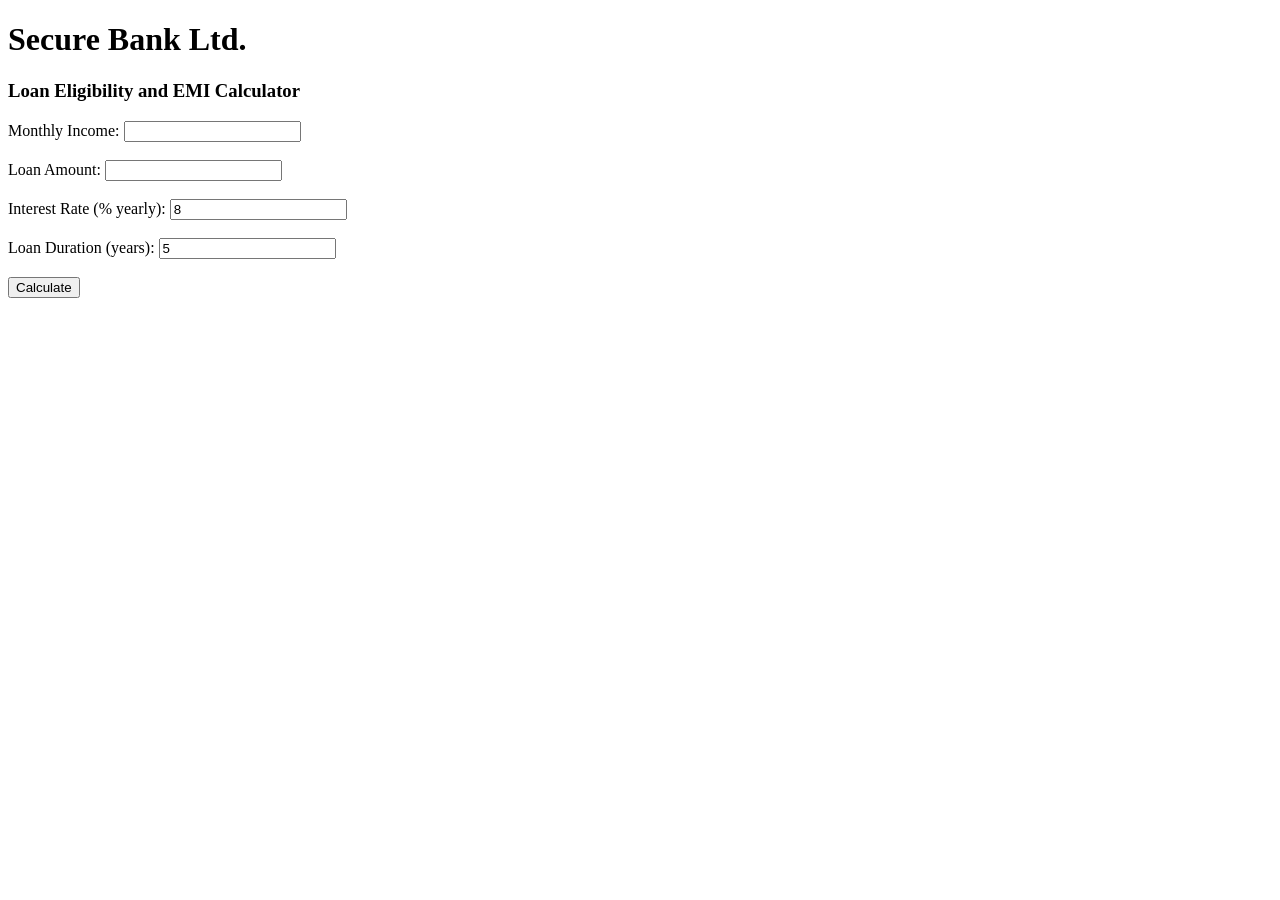
<file: Practical3/index.html>
<!DOCTYPE html>
<html>
<head>
    <title>Secure Bank</title>
</head>
<body>

    <h1>Secure Bank Ltd.</h1>
    <h3>Loan Eligibility and EMI Calculator</h3>

    <label>Monthly Income:</label>
    <input type="number" id="income"><br><br>

    <label>Loan Amount:</label>
    <input type="number" id="loan"><br><br>

    <label>Interest Rate (% yearly):</label>
    <input type="number" id="rate" value="8"><br><br>

    <label>Loan Duration (years):</label>
    <input type="number" id="years" value="5"><br><br>

    <button onclick="calculate()">Calculate</button>

    <h3 id="result"></h3>
<script src="script.js"></script> 
</body>
</html>
</file>
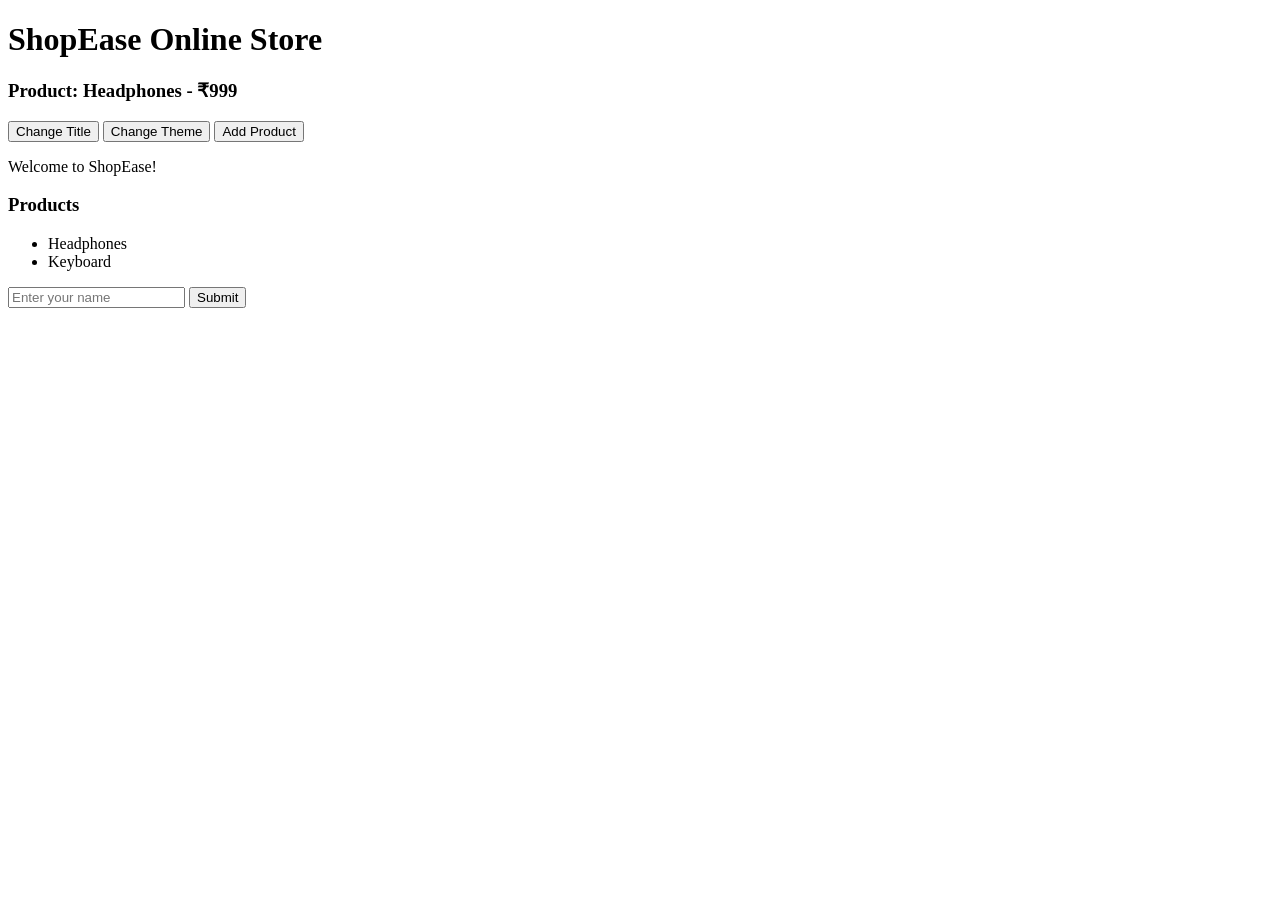
<file: Practical4/index.html>
<!DOCTYPE html>
<html>
<head>
    <title>ShopEase Store</title>
</head>
<body>

    <h1 id="title">ShopEase Online Store</h1>

    <h3>Product: Headphones - ₹999</h3>

    <button onclick="changeText()">Change Title</button>
    <button onclick="changeTheme()">Change Theme</button>
    <button onclick="addProduct()">Add Product</button>

    <p id="message">Welcome to ShopEase!</p>

    <h3>Products</h3>
    <ul id="products">
        <li>Headphones</li>
        <li>Keyboard</li>
    </ul>

    <input type="text" id="name" placeholder="Enter your name">
    <button onclick="greet()">Submit</button>

    <p id="output"></p>
 <script src="script.js"></script>   
</body>
</html>
</file>
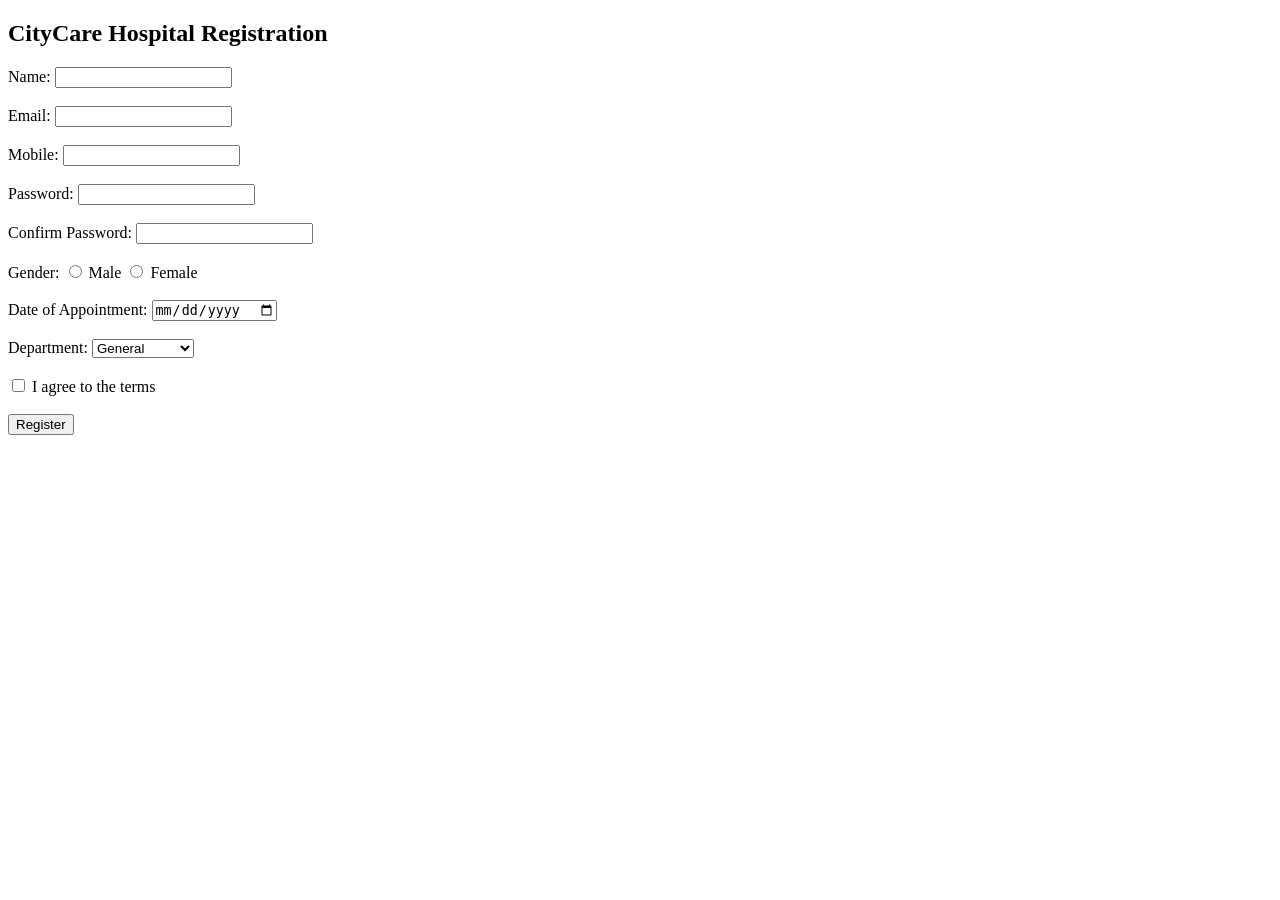
<file: Practical5/index.html>
<!DOCTYPE html>
<html>
<head>
    <title>Patient Registration</title>
</head>
<body>

    <h2>CityCare Hospital Registration</h2>

    <form onsubmit="return validateForm()">

        Name:
        <input type="text" id="name" required><br><br>

        Email:
        <input type="email" id="email" required><br><br>

        Mobile:
        <input type="text" id="mobile" maxlength="10" required><br><br>

        Password:
        <input type="password" id="password" required><br><br>

        Confirm Password:
        <input type="password" id="confirm" required><br><br>

        Gender:
        <input type="radio" name="gender" value="Male" required> Male
        <input type="radio" name="gender" value="Female"> Female<br><br>

        Date of Appointment:
        <input type="date" id="date" required><br><br>

        Department:
        <select id="department">
            <option>General</option>
            <option>Cardiology</option>
            <option>Orthopaedics</option>
        </select><br><br>

        <input type="checkbox" id="agree" required>
        I agree to the terms<br><br>

        <input type="submit" value="Register">
    </form>

    <p id="message"></p>
<script src="script.js"></script>    
</body>
</html>
</file>
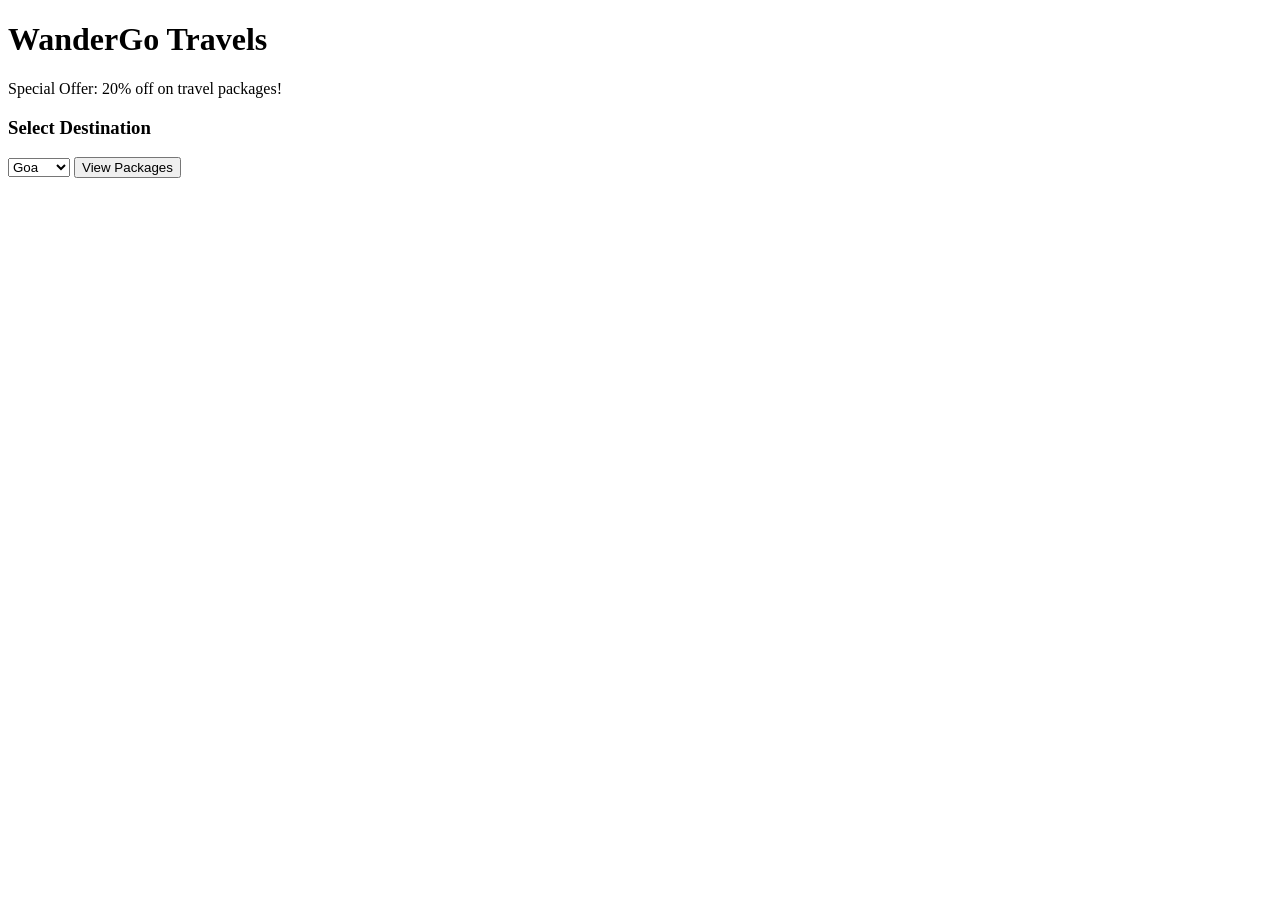
<file: Practical6/index.html>
<!DOCTYPE html>
<html>
<head>
    <title>WanderGo Travels</title>
</head>
<body>

    <h1>WanderGo Travels</h1>
    <p id="offer">Special Offer: 20% off on travel packages!</p>

    <h3>Select Destination</h3>
    <select id="place" onchange="savePlace()">
        <option value="Goa">Goa</option>
        <option value="Manali">Manali</option>
        <option value="Jaipur">Jaipur</option>
    </select>

    <button onclick="loadPackages()">View Packages</button>
    <p id="result"></p>
    <p id="message"></p>
<script src="script.js"></script>    
</body>
</html>
</file>
